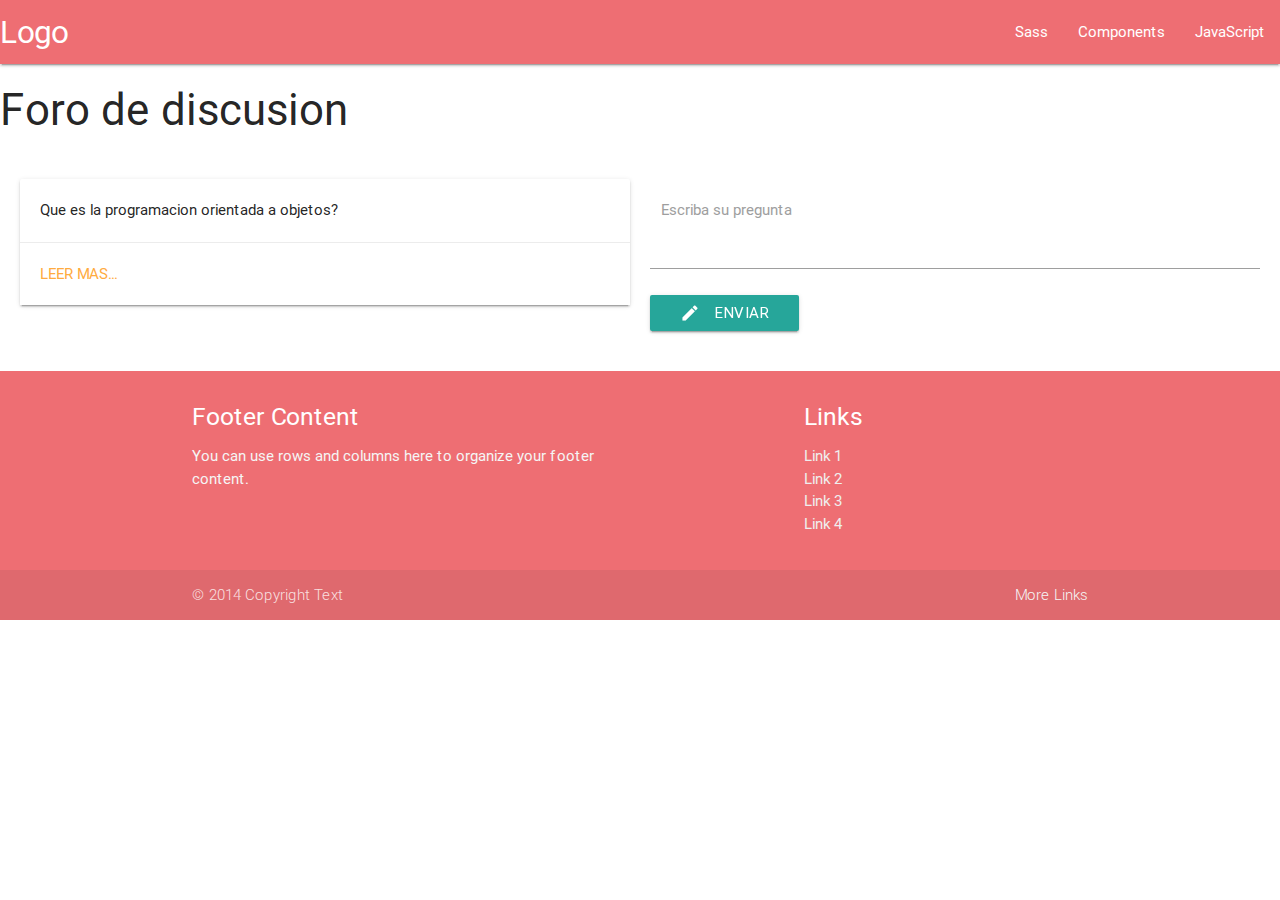
<file: index.html>
<!DOCTYPE html>
  <html>
    <head>
      <!--Import Google Icon Font-->
      <link href="http://fonts.googleapis.com/icon?family=Material+Icons" rel="stylesheet">
      <!--Import materialize.css-->
      <link type="text/css" rel="stylesheet" href="css/materialize.min.css"  media="screen,projection"/>
      <link type="text/css" rel="stylesheet" href="css/main.css" />
      <script src="https://ajax.googleapis.com/ajax/libs/jquery/3.1.1/jquery.min.js">
      <script type="text/javascript" src="https://code.jquery.com/jquery-2.1.1.min.js"></script>
      <script type="text/javascript" src="js/main.js"></script>
      <!--Let browser know website is optimized for mobile-->
      <meta name="viewport" content="width=device-width, initial-scale=1.0"/>
    </head>
<nav>
    <div class="nav-wrapper">
      <a href="#" class="brand-logo">Logo</a>
      <ul id="nav-mobile" class="right hide-on-med-and-down">
        <li><a href="sass.html">Sass</a></li>
        <li><a href="badges.html">Components</a></li>
        <li><a href="collapsible.html">JavaScript</a></li>
      </ul>
    </div>
  </nav>
    <body>

     <h3> Foro de discusion</h3>

    <div class="flex">
          
                <div id="padre" class="tarjetas">

                        <div id="child" class="card">
                            <div class="card-content">
                            <p>Que es la programacion orientada a objetos?</p>
                            </div>
                            <div class="card-action">
                            <a href="detail.html">Leer mas...</a>
                            </div>
                        </div>
                </div>
           
           
                <div id="tema">
                    <form class="col s12">
                    
                        <div class="input-field col s12">
                        <textarea id="pregunta" class="materialize-textarea"></textarea>
                        <label for="textarea1">Escriba su pregunta</label>
                        </div>
                         <a id="btn" class="waves-effect waves-light btn"><i class="material-icons left">mode_edit</i>Enviar</a>
                    </form>
                </div>
     </div>
               
          
   

         
      </tr>
        </table>

      <!--Import jQuery before materialize.js-->
      
      <script type="text/javascript" src="js/materialize.min.js"></script>
    </body>

         <footer class="page-footer">
          <div class="container">
            <div class="row">
              <div class="col l6 s12">
                <h5 class="white-text">Footer Content</h5>
                <p class="grey-text text-lighten-4">You can use rows and columns here to organize your footer content.</p>
              </div>
              <div class="col l4 offset-l2 s12">
                <h5 class="white-text">Links</h5>
                <ul>
                  <li><a class="grey-text text-lighten-3" href="#!">Link 1</a></li>
                  <li><a class="grey-text text-lighten-3" href="#!">Link 2</a></li>
                  <li><a class="grey-text text-lighten-3" href="#!">Link 3</a></li>
                  <li><a class="grey-text text-lighten-3" href="#!">Link 4</a></li>
                </ul>
              </div>
            </div>
          </div>
          <div class="footer-copyright">
            <div class="container">
            © 2014 Copyright Text
            <a class="grey-text text-lighten-4 right" href="#!">More Links</a>
            </div>
          </div>
        </footer>
  </html>
</file>
<file: css/main.css>
.flex{
     display: flex;
      flex-direction: row;
      padding: 10px;
}

.tema {
  
  width: 60%;
  align-content: flex-start;
}
.padre {
  width: 40%;
  align-content: flex-start;
}
 .flex > div
   {
      -webkit-flex: 1 1 auto;
      flex: 1 1 auto;
      padding: 10px;

      width: 50%; /* To make the transition work nicely.  (Transitions to/from
                      "width:auto" are buggy in Gecko and Webkit, at least.
                      See http://bugzil.la/731886 for more info.) */

      -webkit-transition: width 0.7s ease-out;
      transition: width 0.7s ease-out;
   }
</file>
